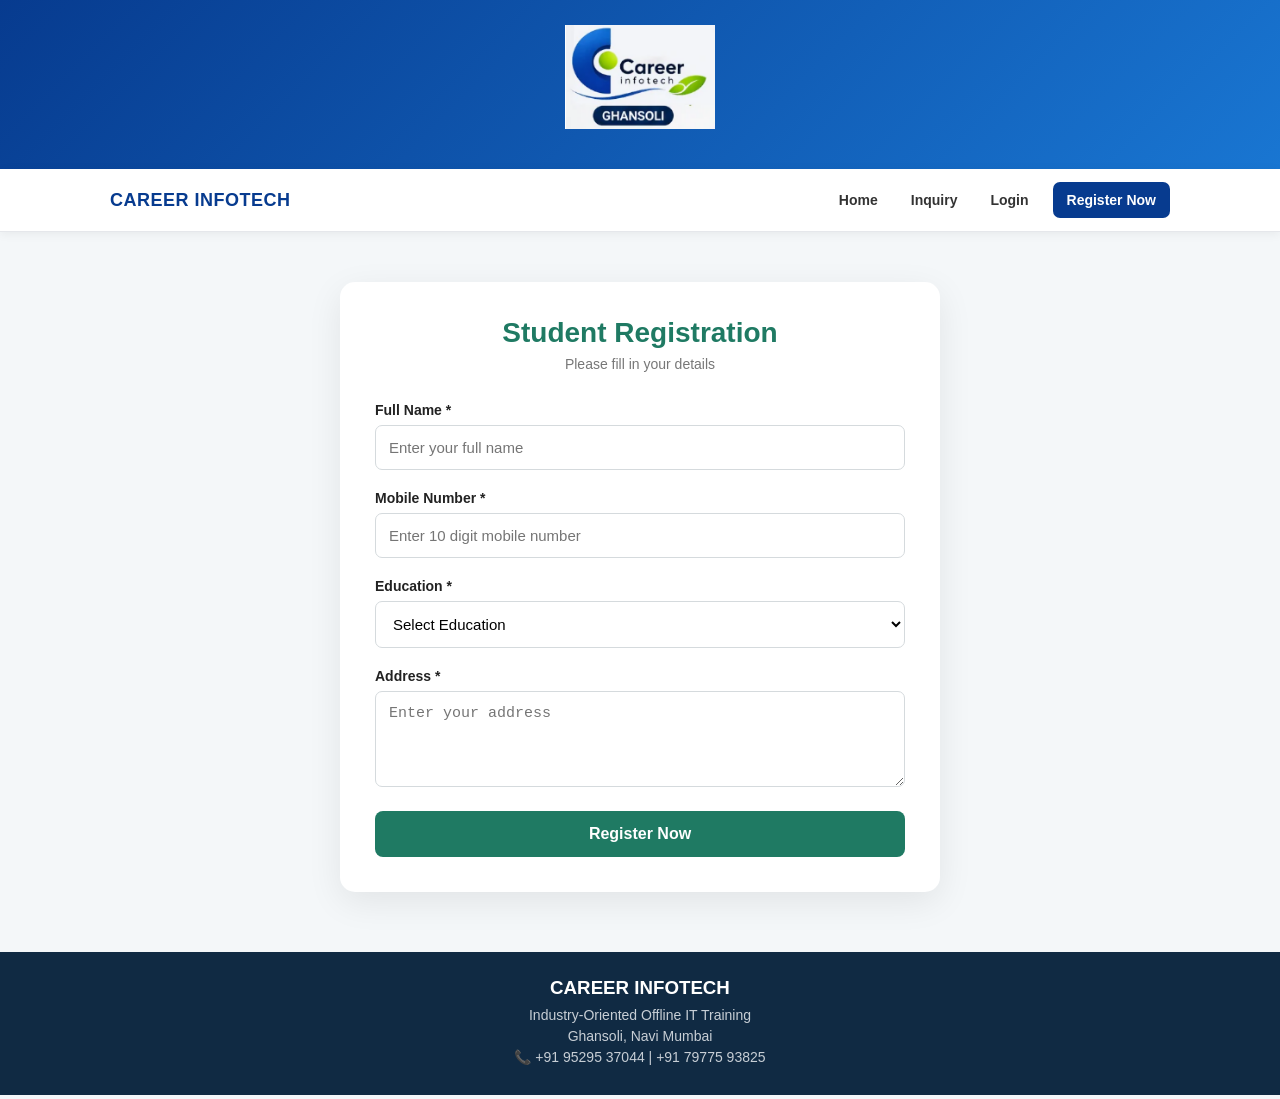
<file: index.html>
<!DOCTYPE html>
<html lang="en">

<head>

    <meta charset="UTF-8">

    <meta name="viewport"
          content="width=device-width, initial-scale=1.0">

    <title>
        Career Infotech - Registration
    </title>

    <link rel="stylesheet"
          href="css/registration.css">

</head>


<body>


    <!-- =========================
         HEADER
    ========================== -->

    <header class="header">

        <div class="container">

            <!-- Career Infotech Logo -->

            <div class="logo-container">

                <img
                    src="img/career_Infotech_logo.png"
                    alt="Career Infotech Ghansoli Logo"
                    class="logo">

            </div>

        </div>

    </header>



    <!-- =========================
         NAVBAR
    ========================== -->

    <nav class="navbar">

        <div class="nav-container">


            <!-- LOGO / BRAND -->

            <div class="nav-brand">

                <span>
                    CAREER INFOTECH
                </span>

            </div>



            <!-- MOBILE MENU BUTTON -->

            <button
                class="menu-toggle"
                id="menuToggle"
                type="button"
                aria-label="Toggle navigation">

                ☰

            </button>



            <!-- NAVIGATION -->

            <ul
                class="nav-menu"
                id="navMenu">

                <li>
                    <a href="index.html">
                        Home
                    </a>
                </li>

                <li>
                    <a href="enquiry.html">
                        Inquiry
                    </a>
                </li>

                <li>
                    <a href="https://tureraomilind358.github.io/Fee-Collection-System-Manage/login.html">
                        Login
                    </a>
                </li>
                <li>
                    <a
                        href="index.html"
                        class="nav-register">

                        Register Now

                    </a>
                </li>

            </ul>

        </div>

    </nav>



    <!-- =========================
         REGISTRATION
    ========================== -->

    <main id="registration">

        <div class="container">


            <div class="form-card">


                <div class="form-title">

                    <h2>
                        Student Registration
                    </h2>

                    <p>
                        Please fill in your details
                    </p>

                </div>



                <!-- FORM -->

                <form id="registrationForm">


                    <!-- NAME -->

                    <div class="form-group">

                        <label for="name">
                            Full Name *
                        </label>

                        <input
                            type="text"
                            id="name"
                            placeholder="Enter your full name"
                            required>

                    </div>



                    <!-- MOBILE -->

                    <div class="form-group">

                        <label for="mobile">
                            Mobile Number *
                        </label>

                        <input
                            type="tel"
                            id="mobile"
                            placeholder="Enter 10 digit mobile number"
                            maxlength="10"
                            required>

                    </div>



                    <!-- EDUCATION -->

                    <div class="form-group">

                        <label for="education">
                            Education *
                        </label>

                        <select
                            id="education"
                            required>

                            <option value="">
                                Select Education
                            </option>

                            <option value="10th">
                                10th
                            </option>

                            <option value="12th">
                                12th
                            </option>

                            <option value="Diploma">
                                Diploma
                            </option>

                            <option value="BCA">
                                BCA
                            </option>

                            <option value="B.Sc">
                                B.Sc
                            </option>

                            <option value="B.E / B.Tech">
                                B.E / B.Tech
                            </option>

                            <option value="B.Com">
                                B.Com
                            </option>

                            <option value="BBA">
                                BBA
                            </option>

                            <option value="MCA">
                                MCA
                            </option>

                            <option value="M.Sc">
                                M.Sc
                            </option>

                            <option value="MBA">
                                MBA
                            </option>

                            <option value="Other">
                                Other
                            </option>

                        </select>

                    </div>



                    <!-- ADDRESS -->

                    <div class="form-group">

                        <label for="address">
                            Address *
                        </label>

                        <textarea
                            id="address"
                            rows="4"
                            placeholder="Enter your address"
                            required></textarea>

                    </div>



                    <!-- SUBMIT -->

                    <button
                        type="submit"
                        id="submitBtn">

                        Register Now

                    </button>


                </form>



                <!-- =========================
                     SUCCESS MESSAGE
                ========================== -->

                <div
                    id="successMessage"
                    class="success-message">


                    <div class="success-icon">
                        ✓
                    </div>


                    <h2>
                        Registration Successful!
                    </h2>


                    <p>
                        Thank you for registering
                        with Career Infotech.
                    </p>


                    <div class="registration-id">

                        Registration ID:

                        <strong id="registrationId">
                        </strong>

                    </div>


                    <button
                        onclick="newRegistration()"
                        class="new-registration">

                        New Registration

                    </button>


                </div>


            </div>

        </div>

    </main>



    <!-- =========================
         FOOTER
    ========================== -->

    <footer>

        <div class="container">

            <h3>
                CAREER INFOTECH
            </h3>

            <p>
                Industry-Oriented Offline IT Training
            </p>

            <p>
                Ghansoli, Navi Mumbai
            </p>

            <p>
                📞 +91 95295 37044 |
                +91 79775 93825
            </p>

        </div>

    </footer>



    <!-- JAVASCRIPT -->

    <script src="js/registration.js"></script>


    <!-- NAVBAR JAVASCRIPT -->

    <script>

        const menuToggle =
            document.getElementById("menuToggle");

        const navMenu =
            document.getElementById("navMenu");


        menuToggle.addEventListener(
            "click",
            function () {

                navMenu.classList.toggle("active");

            }
        );


        // Close mobile menu after clicking link

        document
            .querySelectorAll(".nav-menu a")
            .forEach(function (link) {

                link.addEventListener(
                    "click",
                    function () {

                        navMenu.classList.remove(
                            "active"
                        );

                    }
                );

            });

    </script>

</body>

</html>
</file>
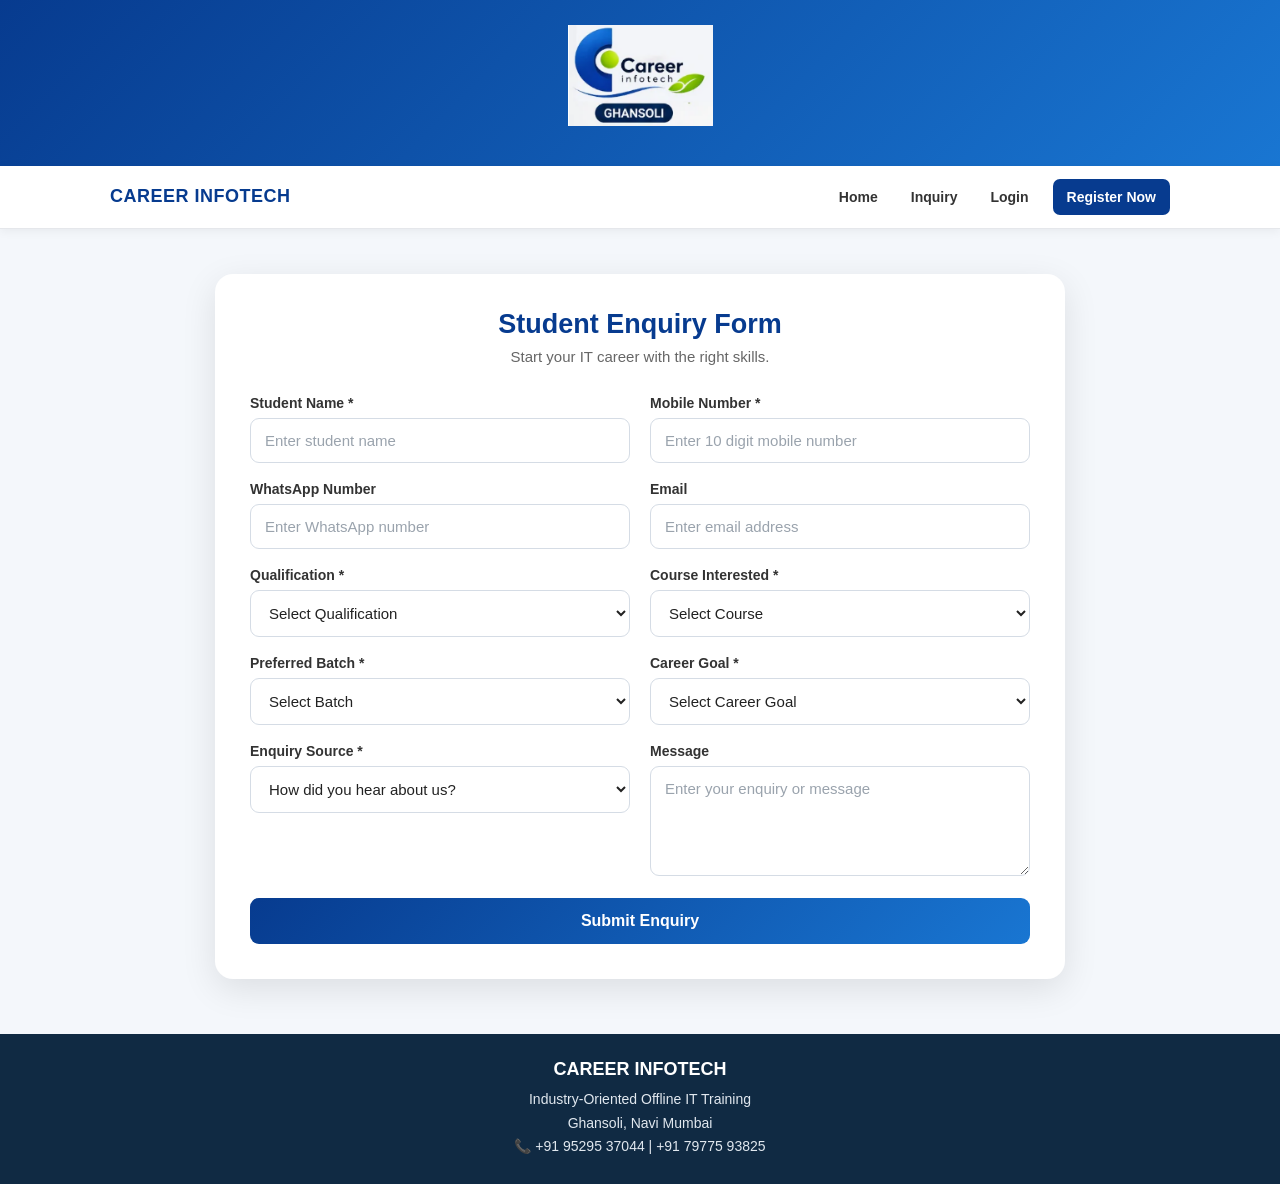
<file: enquiry.html>
<!DOCTYPE html>
<html lang="en">

<head>

    <meta charset="UTF-8">

    <meta name="viewport" content="width=device-width, initial-scale=1.0">

    <title>Career Infotech - Enquiry Form</title>

    <link rel="stylesheet" href="css/enquiry.css">

</head>


<body>


    <header class="header">

        <div class="container">

            <div class="logo-container">

                <img src="img/career_Infotech_logo.png" alt="Career Infotech Ghansoli" class="logo">

            </div>

        </div>
        <!-- =========================
         NAVBAR
    ========================== -->

    </header>

    <nav class="navbar">

        <div class="nav-container">


            <!-- LOGO / BRAND -->

            <div class="nav-brand">

                <span>
                    CAREER INFOTECH
                </span>

            </div>



            <!-- MOBILE MENU BUTTON -->

            <button class="menu-toggle" id="menuToggle" type="button" aria-label="Toggle navigation">

                ☰

            </button>



            <!-- NAVIGATION -->

            <ul class="nav-menu" id="navMenu">

                <li>
                    <a href="index.html">
                        Home
                    </a>
                </li>

                <li>
                    <a href="enquiry.html">
                        Inquiry
                    </a>
                </li>

                <li>
                    <a href="https://tureraomilind358.github.io/Fee-Collection-System-Manage/login.html">
                        Login
                    </a>
                </li>
                <li>
                    <a href="index.html" class="nav-register">

                        Register Now

                    </a>
                </li>

            </ul>

        </div>

    </nav>



    <main>

        <div class="container">

            <div class="form-card">


                <div class="form-title">

                    <h2>Student Enquiry Form</h2>

                    <p>
                        Start your IT career with the right skills.
                    </p>

                </div>



                <form id="enquiryForm">


                    <!-- STUDENT NAME -->

                    <div class="form-group">

                        <label for="studentName">
                            Student Name *
                        </label>

                        <input type="text" id="studentName" placeholder="Enter student name" required>

                    </div>



                    <!-- MOBILE -->

                    <div class="form-group">

                        <label for="mobile">
                            Mobile Number *
                        </label>

                        <input type="tel" id="mobile" maxlength="10" placeholder="Enter 10 digit mobile number"
                            required>

                    </div>



                    <!-- WHATSAPP -->

                    <div class="form-group">

                        <label for="whatsapp">
                            WhatsApp Number
                        </label>

                        <input type="tel" id="whatsapp" maxlength="10" placeholder="Enter WhatsApp number">

                    </div>



                    <!-- EMAIL -->

                    <div class="form-group">

                        <label for="email">
                            Email
                        </label>

                        <input type="email" id="email" placeholder="Enter email address">

                    </div>



                    <!-- QUALIFICATION -->

                    <div class="form-group">

                        <label for="qualification">
                            Qualification *
                        </label>

                        <select id="qualification" required>

                            <option value="">
                                Select Qualification
                            </option>

                            <option>10th</option>
                            <option>12th</option>
                            <option>Diploma</option>
                            <option>BCA</option>
                            <option>B.Sc</option>
                            <option>B.E / B.Tech</option>
                            <option>B.Com</option>
                            <option>BBA</option>
                            <option>MCA</option>
                            <option>M.Sc</option>
                            <option>MBA</option>
                            <option>Other</option>

                        </select>

                    </div>



                    <!-- COURSE -->

                    <div class="form-group">

                        <label for="course">
                            Course Interested *
                        </label>

                        <select id="course" required>

                            <option value="">
                                Select Course
                            </option>

                            <option>AI / ML</option>

                            <option>GenAI & Agentic AI</option>

                            <option>MLOps / DevOps</option>

                            <option>Data Science</option>

                            <option>Data Analytics</option>

                            <option>Full Stack Development</option>

                            <option>MERN Stack</option>

                            <option>MEAN Stack</option>

                            <option>Frontend Development</option>

                            <option>Backend Development</option>

                            <option>Java Development</option>

                            <option>Python Development</option>

                            <option>Web Development</option>

                            <option>Other</option>

                        </select>

                    </div>



                    <!-- BATCH -->

                    <div class="form-group">

                        <label for="batch">
                            Preferred Batch *
                        </label>

                        <select id="batch" required>

                            <option value="">
                                Select Batch
                            </option>

                            <option>
                                Morning - 9:00 AM
                            </option>

                            <option>
                                Morning - 10:00 AM
                            </option>

                            <option>
                                Morning - 11:00 AM
                            </option>

                            <option>
                                Afternoon - 12:00 PM
                            </option>

                            <option>
                                Afternoon - 2:00 PM
                            </option>

                            <option>
                                Afternoon - 3:00 PM
                            </option>

                            <option>
                                Evening - 5:00 PM
                            </option>

                            <option>
                                Evening - 6:00 PM
                            </option>

                            <option>
                                Evening - 7:00 PM
                            </option>

                            <option>
                                Evening - 8:00 PM
                            </option>

                        </select>

                    </div>



                    <!-- CAREER GOAL -->

                    <div class="form-group">

                        <label for="careerGoal">
                            Career Goal *
                        </label>

                        <select id="careerGoal" required>

                            <option value="">
                                Select Career Goal
                            </option>

                            <option>
                                Get IT Job
                            </option>

                            <option>
                                Career Change
                            </option>

                            <option>
                                Improve IT Skills
                            </option>

                            <option>
                                Become Software Developer
                            </option>

                            <option>
                                Become Data Analyst
                            </option>

                            <option>
                                Become Data Scientist
                            </option>

                            <option>
                                Become AI/ML Engineer
                            </option>

                            <option>
                                Internship
                            </option>

                            <option>
                                Freelancing
                            </option>

                            <option>
                                Other
                            </option>

                        </select>

                    </div>



                    <!-- SOURCE -->

                    <div class="form-group">

                        <label for="source">
                            Enquiry Source *
                        </label>

                        <select id="source" required>

                            <option value="">
                                How did you hear about us?
                            </option>

                            <option>Google</option>

                            <option>Instagram</option>

                            <option>Facebook</option>

                            <option>WhatsApp</option>

                            <option>YouTube</option>

                            <option>Google Maps</option>

                            <option>Friend / Student Reference</option>

                            <option>Walk-in</option>

                            <option>College</option>

                            <option>Other</option>

                        </select>

                    </div>



                    <!-- MESSAGE -->

                    <div class="form-group">

                        <label for="message">
                            Message
                        </label>

                        <textarea id="message" rows="4" placeholder="Enter your enquiry or message"></textarea>

                    </div>



                    <button type="submit" id="submitBtn">

                        Submit Enquiry

                    </button>


                </form>



                <!-- SUCCESS -->

                <div id="successMessage" class="success-message">

                    <div class="success-icon">
                        ✓
                    </div>

                    <h2>
                        Enquiry Submitted!
                    </h2>

                    <p>
                        Thank you for contacting Career Infotech.
                    </p>

                    <div class="registration-id">

                        Enquiry ID:

                        <strong id="enquiryId"></strong>

                    </div>

                    <p>
                        Our team will contact you shortly.
                    </p>

                    <button onclick="newEnquiry()" class="new-enquiry">

                        Submit Another Enquiry

                    </button>

                </div>


            </div>

        </div>

    </main>



    <footer>

        <div class="container">

            <h3>CAREER INFOTECH</h3>

            <p>
                Industry-Oriented Offline IT Training
            </p>

            <p>
                Ghansoli, Navi Mumbai
            </p>

            <p>
                📞 +91 95295 37044 |
                +91 79775 93825
            </p>

        </div>

    </footer>



    <script src="js/enquiry.js"></script>

</body>

</html>
</file>
<file: css/registration.css>
* {
    margin: 0;
    padding: 0;
    box-sizing: border-box;
}


body {

    font-family:
        Arial,
        Helvetica,
        sans-serif;

    background: #f4f7f9;

    color: #222;

}



/* =========================
   CONTAINER
========================= */

.container {

    width: 92%;

    max-width: 1100px;

    margin: auto;

}



/* =========================
   HEADER
========================= */

.header {
    background: linear-gradient(
        135deg,
        #073b8f,
        #1976d2
    );

    color: #fff;
    text-align: center;
    padding: 25px 0 30px;
}


.header h1 {

    font-size: 28px;

    margin-bottom: 5px;

}


.header p {

    font-size: 14px;

    opacity: 0.9;

}

/* =========================
   LOGO
========================= */

.logo-container {
    display: flex;
    justify-content: center;
    align-items: center;
    margin-bottom: 10px;
}

.logo {
    width: 150px;
    height: auto;
    object-fit: contain;
    display: block;
}



/* =========================
   MAIN
========================= */

main {

    min-height: 75vh;

    padding: 50px 0;

}



/* =========================
   FORM CARD
========================= */

.form-card {

    max-width: 600px;

    margin: auto;

    background: white;

    padding: 35px;

    border-radius: 15px;

    box-shadow:
        0 10px 35px
        rgba(0, 0, 0, 0.08);

}



/* =========================
   TITLE
========================= */

.form-title {

    text-align: center;

    margin-bottom: 30px;

}


.form-title h2 {

    color: #1f7a63;

    font-size: 28px;

    margin-bottom: 7px;

}


.form-title p {

    color: #777;

    font-size: 14px;

}



/* =========================
   FORM GROUP
========================= */

.form-group {

    margin-bottom: 20px;

}


.form-group label {

    display: block;

    margin-bottom: 7px;

    font-size: 14px;

    font-weight: bold;

}



/* =========================
   INPUT
========================= */

.form-group input,
.form-group select,
.form-group textarea {

    width: 100%;

    padding: 13px;

    border: 1px solid #d5dadd;

    border-radius: 7px;

    font-size: 15px;

    outline: none;

    background: white;

}


.form-group input:focus,
.form-group select:focus,
.form-group textarea:focus {

    border-color: #1f7a63;

    box-shadow:
        0 0 0 3px
        rgba(31, 122, 99, 0.1);

}


.form-group textarea {

    resize: vertical;

}



/* =========================
   SUBMIT BUTTON
========================= */

#submitBtn {

    width: 100%;

    padding: 14px;

    border: none;

    border-radius: 8px;

    background: #1f7a63;

    color: white;

    font-size: 16px;

    font-weight: bold;

    cursor: pointer;

    transition: 0.2s;

}


#submitBtn:hover {

    background: #17634f;

}


#submitBtn:disabled {

    opacity: 0.6;

    cursor: not-allowed;

}



/* =========================
   SUCCESS
========================= */

.success-message {

    display: none;

    text-align: center;

    padding: 20px 0;

}


.success-icon {

    width: 70px;

    height: 70px;

    margin: auto;

    margin-bottom: 20px;

    border-radius: 50%;

    display: flex;

    align-items: center;

    justify-content: center;

    background: #dff5ed;

    color: #1f7a63;

    font-size: 40px;

    font-weight: bold;

}


.success-message h2 {

    color: #1f7a63;

    margin-bottom: 10px;

}


.success-message p {

    color: #666;

    margin-bottom: 15px;

}


.registration-id {

    background: #f1f7f5;

    padding: 15px;

    border-radius: 8px;

    margin: 15px 0;

}


.registration-id strong {

    color: #1f7a63;

}



/* =========================
   NEW REGISTRATION
========================= */

.new-registration {

    width: 100%;

    padding: 12px;

    border: 1px solid #1f7a63;

    border-radius: 7px;

    background: white;

    color: #1f7a63;

    font-weight: bold;

    cursor: pointer;

}



/* =========================
   FOOTER
========================= */

footer {

    background: #102a43;

    color: #fff;

    text-align: center;

    padding: 25px 15px;

    margin-top: 10px;
}


footer h3 {

    margin-bottom: 8px;

}


footer p {

    color: #c7ced5;

    margin: 5px 0;

    font-size: 14px;

}

/* ========================================
   NAVBAR
======================================== */

.navbar {

    width: 100%;

    background: #ffffff;

    border-bottom: 1px solid #e5e7eb;

    box-shadow:
        0 2px 10px rgba(0, 0, 0, 0.06);

    position: sticky;

    top: 0;

    z-index: 1000;
}


.nav-container {

    width: 100%;

    max-width: 1100px;

    margin: 0 auto;

    padding: 0 20px;

    min-height: 62px;

    display: flex;

    align-items: center;

    justify-content: space-between;
}


/* ========================================
   NAV BRAND
======================================== */

.nav-brand {

    color: #073b8f;

    font-size: 18px;

    font-weight: 700;

    letter-spacing: 0.5px;
}


/* ========================================
   NAV MENU
======================================== */

.nav-menu {

    list-style: none;

    display: flex;

    align-items: center;

    gap: 5px;

    margin: 0;

    padding: 0;
}


.nav-menu li {
    display: block;
}


.nav-menu a {

    display: block;

    text-decoration: none;

    color: #333;

    font-size: 14px;

    font-weight: 600;

    padding: 10px 14px;

    border-radius: 7px;

    transition:
        background 0.2s ease,
        color 0.2s ease;
}


.nav-menu a:hover {

    color: #1976d2;

    background: #f1f6ff;
}


/* ========================================
   REGISTER BUTTON
======================================== */

.nav-menu .nav-register {

    background: #073b8f;

    color: #ffffff;

    margin-left: 5px;
}


.nav-menu .nav-register:hover {

    background: #1976d2;

    color: #ffffff;
}


/* ========================================
   MOBILE MENU BUTTON
======================================== */

.menu-toggle {

    display: none;

    border: none;

    background: transparent;

    color: #073b8f;

    font-size: 28px;

    line-height: 1;

    cursor: pointer;

    padding: 5px;
}


/* ========================================
   TABLET
======================================== */

@media (max-width: 768px) {

    .nav-container {

        min-height: 58px;

        padding: 0 16px;
    }


    .nav-brand {

        font-size: 16px;
    }


    .menu-toggle {

        display: block;
    }


    .nav-menu {

        display: none;

        position: absolute;

        top: 100%;

        left: 0;

        width: 100%;

        background: #ffffff;

        flex-direction: column;

        align-items: stretch;

        gap: 0;

        padding: 10px 16px 15px;

        border-top: 1px solid #eeeeee;

        box-shadow:
            0 8px 20px rgba(
                0,
                0,
                0,
                0.08
            );
    }


    .nav-menu.active {

        display: flex;
    }


    .nav-menu li {

        width: 100%;
    }


    .nav-menu a {

        width: 100%;

        padding: 13px 12px;

        border-radius: 6px;
    }


    .nav-menu .nav-register {

        margin-left: 0;

        margin-top: 5px;

        text-align: center;
    }

}


/* ========================================
   MOBILE
======================================== */

@media (max-width: 480px) {

    .nav-container {

        padding: 0 12px;
    }


    .nav-brand {

        font-size: 15px;
    }


    .menu-toggle {

        font-size: 26px;
    }
    
}



/* =========================
   MOBILE
========================= */

@media (max-width: 600px) {

    main {

        padding: 30px 0;

    }


    .form-card {

        padding: 25px 20px;

    }


    .header h1 {

        font-size: 23px;

    }


    .form-title h2 {

        font-size: 24px;

    }

}



/* =========================
   SUCCESS POPUP
========================= */

.success-popup-overlay {
    position: fixed;
    top: 0;
    left: 0;
    width: 100%;
    height: 100%;

    background: rgba(0, 0, 0, 0.65);

    display: flex;
    align-items: center;
    justify-content: center;

    z-index: 99999;

    padding: 20px;
}


.success-popup-box {
    width: 100%;
    max-width: 450px;

    background: #ffffff;

    border-radius: 18px;

    padding: 35px 30px;

    text-align: center;

    box-shadow:
        0 20px 60px rgba(0, 0, 0, 0.3);

    animation:
        popupShow 0.3s ease;
}


@keyframes popupShow {

    from {
        opacity: 0;
        transform: scale(0.8);
    }

    to {
        opacity: 1;
        transform: scale(1);
    }

}


.success-popup-icon {

    width: 70px;
    height: 70px;

    margin: 0 auto 20px;

    border-radius: 50%;

    background: #198754;

    color: white;

    font-size: 42px;

    line-height: 70px;

    font-weight: bold;

}


.success-popup-box h2 {

    margin: 0 0 10px;

    color: #198754;

    font-size: 24px;

}


.success-popup-box p {

    color: #555;

    margin: 8px 0;

}


.enquiry-number {

    margin: 20px 0;

    padding: 15px;

    background: #f1f8f5;

    border-radius: 10px;

    border: 1px solid #d5eadf;

}


.enquiry-number span {

    display: block;

    font-size: 13px;

    color: #666;

    margin-bottom: 5px;

}


.enquiry-number strong {

    display: block;

    font-size: 20px;

    color: #198754;

    letter-spacing: 1px;

}


.success-popup-text {

    font-size: 14px;

}


.success-popup-button {

    margin-top: 15px;

    width: 100%;

    padding: 13px 20px;

    border: none;

    border-radius: 8px;

    background: #198754;

    color: white;

    font-size: 16px;

    font-weight: 600;

    cursor: pointer;

}


.success-popup-button:hover {

    background: #146c43;

}
</file>
<file: css/enquiry.css>
/* ========================================
   RESET
======================================== */

* {
    margin: 0;
    padding: 0;
    box-sizing: border-box;
}

html {
    scroll-behavior: smooth;
}

body {
    font-family: Arial, Helvetica, sans-serif;
    background: #f4f7fb;
    color: #222;
    min-height: 100vh;
}


/* ========================================
   CONTAINER
======================================== */

.container {
    width: 100%;
    max-width: 1100px;
    margin: 0 auto;
    padding: 0 20px;
}


/* ========================================
   HEADER
======================================== */

.header {
    background: linear-gradient(
        135deg,
        #073b8f,
        #1976d2
    );

    color: #fff;
    text-align: center;
    padding: 25px 0 30px;
}

.logo-container {
    display: flex;
    justify-content: center;
    align-items: center;
    margin-bottom: 10px;
}

.logo {
    width: 145px;
    max-width: 100%;
    height: auto;
    display: block;
}

.header h1 {
    font-size: 30px;
    font-weight: 700;
    letter-spacing: 1px;
    margin-bottom: 5px;
}

.header p {
    font-size: 15px;
    opacity: 0.95;
}


/* ========================================
   MAIN
======================================== */

main {
    padding: 45px 0;
}


/* ========================================
   FORM CARD
======================================== */

.form-card {
    width: 100%;
    max-width: 850px;
    margin: 0 auto;

    background: #fff;

    border-radius: 18px;

    padding: 35px;

    box-shadow:
        0 10px 35px rgba(0, 0, 0, 0.10);
}


/* ========================================
   FORM TITLE
======================================== */

.form-title {
    text-align: center;
    margin-bottom: 30px;
}

.form-title h2 {
    color: #073b8f;
    font-size: 27px;
    margin-bottom: 8px;
}

.form-title p {
    color: #666;
    font-size: 15px;
}


/* ========================================
   FORM
======================================== */

#enquiryForm {

    display: grid;

    grid-template-columns: repeat(2, minmax(0, 1fr));

    column-gap: 20px;

    row-gap: 18px;
}


/* ========================================
   FORM GROUP
======================================== */

.form-group {
    width: 100%;
    min-width: 0;
}


/* Full width fields */

.form-group:nth-last-child(1) {
    grid-column: 1 / -1;
}


/* ========================================
   LABEL
======================================== */

.form-group label {
    display: block;

    font-size: 14px;

    font-weight: 600;

    color: #333;

    margin-bottom: 7px;
}


/* ========================================
   INPUT / SELECT / TEXTAREA
======================================== */

input,
select,
textarea {

    width: 100%;

    max-width: 100%;

    padding: 13px 14px;

    border: 1px solid #d5dce5;

    border-radius: 9px;

    background: #fff;

    color: #222;

    font-family: inherit;

    font-size: 15px;

    outline: none;

    transition:
        border-color 0.2s ease,
        box-shadow 0.2s ease;

}


/* Prevent overflow */

input,
select {
    min-width: 0;
}


textarea {
    min-height: 110px;
    resize: vertical;
}


/* Focus */

input:focus,
select:focus,
textarea:focus {

    border-color: #1976d2;

    box-shadow:
        0 0 0 3px rgba(25, 118, 210, 0.12);
}


/* Placeholder */

input::placeholder,
textarea::placeholder {
    color: #9aa3ad;
}


/* ========================================
   SUBMIT BUTTON
======================================== */

#submitBtn {

    grid-column: 1 / -1;

    width: 100%;

    border: none;

    border-radius: 9px;

    padding: 14px 20px;

    background: linear-gradient(
        135deg,
        #073b8f,
        #1976d2
    );

    color: #fff;

    font-size: 16px;

    font-weight: 700;

    cursor: pointer;

    transition:
        transform 0.2s ease,
        box-shadow 0.2s ease,
        opacity 0.2s ease;
}

#submitBtn:hover {

    transform: translateY(-1px);

    box-shadow:
        0 7px 18px rgba(7, 59, 143, 0.25);
}

#submitBtn:active {
    transform: translateY(0);
}

#submitBtn:disabled {
    opacity: 0.6;
    cursor: not-allowed;
    transform: none;
}


/* ========================================
   SUCCESS MESSAGE
======================================== */

.success-message {

    display: none;

    text-align: center;

    padding: 30px 15px;
}

.success-icon {

    width: 70px;
    height: 70px;

    margin: 0 auto 18px;

    border-radius: 50%;

    background: #28a745;

    color: #fff;

    display: flex;

    align-items: center;

    justify-content: center;

    font-size: 38px;

    font-weight: bold;
}

.success-message h2 {

    color: #28a745;

    font-size: 25px;

    margin-bottom: 10px;
}

.success-message p {

    color: #666;

    line-height: 1.6;
}


/* ========================================
   ENQUIRY ID
======================================== */

.registration-id {

    margin: 20px auto;

    padding: 16px;

    max-width: 400px;

    background: #f1f6ff;

    border: 1px solid #d8e7ff;

    border-radius: 9px;

    color: #333;
}

.registration-id strong {

    display: block;

    margin-top: 6px;

    font-size: 20px;

    color: #073b8f;

    word-break: break-word;
}


/* ========================================
   NEW ENQUIRY BUTTON
======================================== */

.new-enquiry {

    border: none;

    border-radius: 8px;

    padding: 12px 22px;

    margin-top: 10px;

    background: #073b8f;

    color: #fff;

    font-size: 15px;

    font-weight: 600;

    cursor: pointer;
}

.new-enquiry:hover {
    background: #1976d2;
}


/* ========================================
   FOOTER
======================================== */

footer {

    background: #102a43;

    color: #fff;

    text-align: center;

    padding: 25px 15px;

    margin-top: 10px;
}

footer h3 {

    font-size: 18px;

    margin-bottom: 8px;
}

footer p {

    font-size: 14px;

    line-height: 1.7;

    color: #e1e8ef;
}


/* ========================================
   TABLET
======================================== */

@media (max-width: 768px) {

    .container {
        padding: 0 16px;
    }

    main {
        padding: 30px 0;
    }

    .form-card {
        padding: 28px 24px;
        border-radius: 15px;
    }

    .form-title h2 {
        font-size: 24px;
    }

    #enquiryForm {
        grid-template-columns: 1fr;
        row-gap: 16px;
    }

    .form-group:nth-last-child(1) {
        grid-column: auto;
    }

    #submitBtn {
        grid-column: auto;
    }

}


/* ========================================
   NAVBAR
======================================== */

.navbar {

    width: 100%;

    background: #ffffff;

    border-bottom: 1px solid #e5e7eb;

    box-shadow:
        0 2px 10px rgba(0, 0, 0, 0.06);

    position: sticky;

    top: 0;

    z-index: 1000;
}


.nav-container {

    width: 100%;

    max-width: 1100px;

    margin: 0 auto;

    padding: 0 20px;

    min-height: 62px;

    display: flex;

    align-items: center;

    justify-content: space-between;
}


/* ========================================
   NAV BRAND
======================================== */

.nav-brand {

    color: #073b8f;

    font-size: 18px;

    font-weight: 700;

    letter-spacing: 0.5px;
}


/* ========================================
   NAV MENU
======================================== */

.nav-menu {

    list-style: none;

    display: flex;

    align-items: center;

    gap: 5px;

    margin: 0;

    padding: 0;
}


.nav-menu li {
    display: block;
}


.nav-menu a {

    display: block;

    text-decoration: none;

    color: #333;

    font-size: 14px;

    font-weight: 600;

    padding: 10px 14px;

    border-radius: 7px;

    transition:
        background 0.2s ease,
        color 0.2s ease;
}


.nav-menu a:hover {

    color: #1976d2;

    background: #f1f6ff;
}


/* ========================================
   REGISTER BUTTON
======================================== */

.nav-menu .nav-register {

    background: #073b8f;

    color: #ffffff;

    margin-left: 5px;
}


.nav-menu .nav-register:hover {

    background: #1976d2;

    color: #ffffff;
}


/* ========================================
   MOBILE MENU BUTTON
======================================== */

.menu-toggle {

    display: none;

    border: none;

    background: transparent;

    color: #073b8f;

    font-size: 28px;

    line-height: 1;

    cursor: pointer;

    padding: 5px;
}


/* ========================================
   TABLET
======================================== */

@media (max-width: 768px) {

    .nav-container {

        min-height: 58px;

        padding: 0 16px;
    }


    .nav-brand {

        font-size: 16px;
    }


    .menu-toggle {

        display: block;
    }


    .nav-menu {

        display: none;

        position: absolute;

        top: 100%;

        left: 0;

        width: 100%;

        background: #ffffff;

        flex-direction: column;

        align-items: stretch;

        gap: 0;

        padding: 10px 16px 15px;

        border-top: 1px solid #eeeeee;

        box-shadow:
            0 8px 20px rgba(
                0,
                0,
                0,
                0.08
            );
    }


    .nav-menu.active {

        display: flex;
    }


    .nav-menu li {

        width: 100%;
    }


    .nav-menu a {

        width: 100%;

        padding: 13px 12px;

        border-radius: 6px;
    }


    .nav-menu .nav-register {

        margin-left: 0;

        margin-top: 5px;

        text-align: center;
    }

}


/* ========================================
   MOBILE
======================================== */

@media (max-width: 480px) {

    .nav-container {

        padding: 0 12px;
    }


    .nav-brand {

        font-size: 15px;
    }


    .menu-toggle {

        font-size: 26px;
    }
    
}


/* ========================================
   MOBILE
======================================== */

@media (max-width: 480px) {

    .container {
        padding: 0 12px;
    }

    .header {
        padding: 18px 0 22px;
    }

    .logo {
        width: 115px;
    }

    .header h1 {
        font-size: 22px;
        letter-spacing: 0.5px;
    }

    .header p {
        font-size: 13px;
    }

    main {
        padding: 20px 0;
    }

    .form-card {
        padding: 22px 16px;
        border-radius: 13px;
    }

    .form-title {
        margin-bottom: 22px;
    }

    .form-title h2 {
        font-size: 21px;
    }

    .form-title p {
        font-size: 13px;
    }

    .form-group label {
        font-size: 13px;
    }

    input,
    select,
    textarea {
        padding: 12px;

        font-size: 14px;

        border-radius: 8px;
    }

    textarea {
        min-height: 100px;
    }

    #submitBtn {
        padding: 13px;

        font-size: 15px;
    }

    .success-message {
        padding: 20px 5px;
    }

    .success-icon {
        width: 60px;
        height: 60px;
        font-size: 32px;
    }

    .success-message h2 {
        font-size: 21px;
    }

    .registration-id {
        padding: 13px;
    }

    .registration-id strong {
        font-size: 17px;
    }

    footer {
        padding: 20px 10px;
    }

    footer h3 {
        font-size: 16px;
    }

    footer p {
        font-size: 12px;
    }

}


/* ========================================
   VERY SMALL MOBILE
======================================== */

@media (max-width: 360px) {

    .form-card {
        padding: 18px 12px;
    }

    .header h1 {
        font-size: 20px;
    }

    .logo {
        width: 100px;
    }

    input,
    select,
    textarea {
        font-size: 13px;
    }

}
</file>
